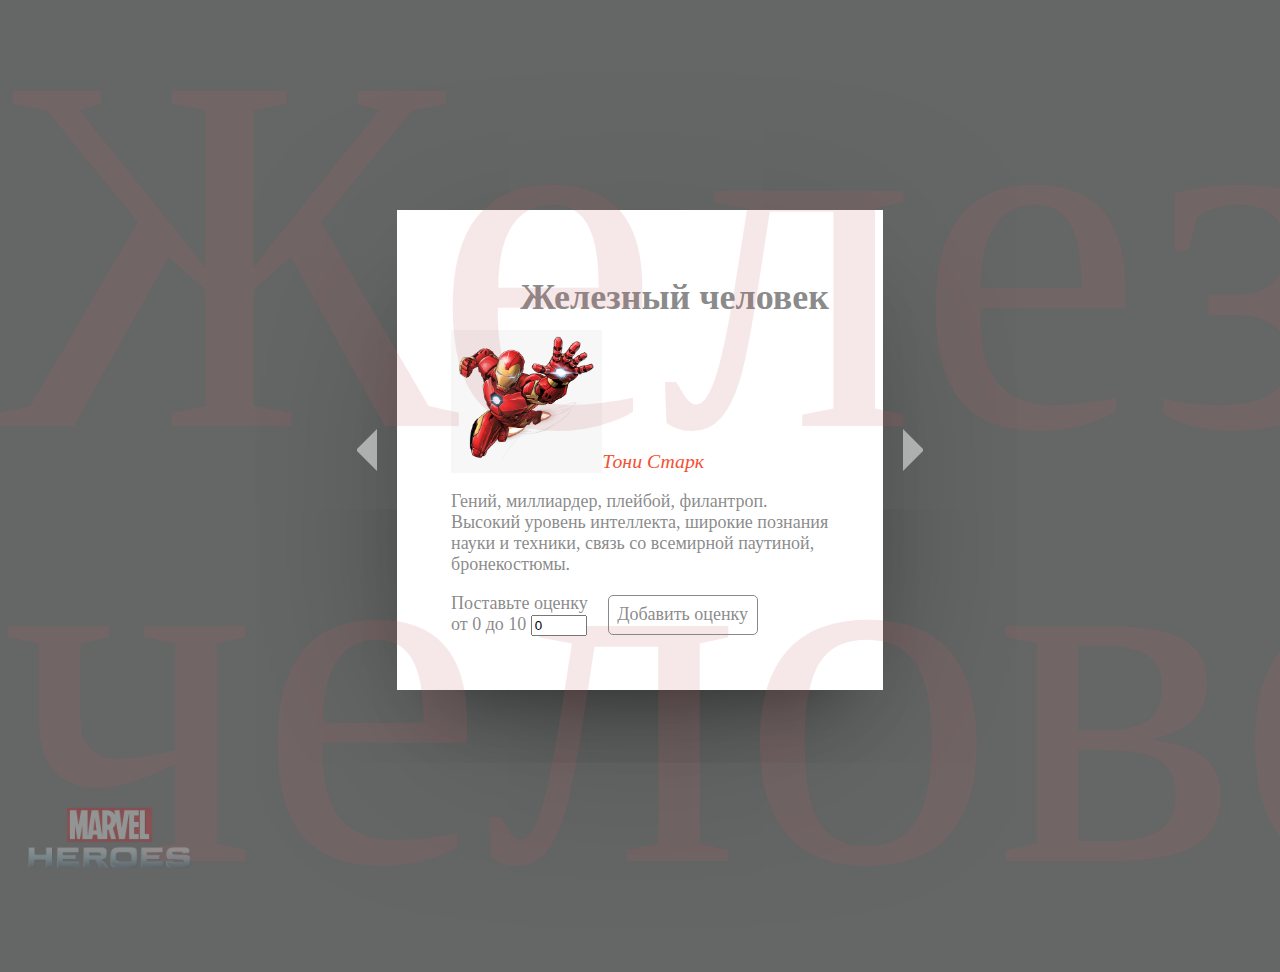
<file: Gallery of Marvel superheroes/index.html>
<!DOCTYPE html>
<html lang="en">
  <head>
    <meta charset="UTF-8" />
    <meta http-equiv="X-UA-Compatible" content="IE=edge" />
    <meta name="viewport" content="width=device-width, initial-scale=1.0" />
    <title>Document</title>
    <link rel="stylesheet" href="style.css" />
  </head>

  <body class="trans-quick">
    <div class="bg-hero trans-quick" id="behind"></div>
    <div class="bg-hero trans-quick" id="infront"></div>
    <div id="container">
      <button id="last"></button>
      <button id="next"></button>
      <div class="trans-quick" id="card">
        <h1 id="hero"></h1>
        <div class="view">
          <img src="images/iron_man.jpeg" id="image" alt="hero" />
          <span id="alterego"></span>
        </div>
        <p id="description"></p>
        <div class="rtg">
          <label for="raiting">
            Поставьте оценку <br />
            от 0 до 10
            <input type="number" name="raiting" id="raiting" min="0" max="10"
          /></label>
          <button id="add">Добавить оценку</button>
        </div>
      </div>
    </div>

    <a
      href="https://www.ellegirl.ru/articles/vse-o-15-samyih-krutyih-supergeroyah/"
      target="_blank"
    >
      <img src="logo_marvelheroes.png" />
    </a>
  </body>

  <script src="script.js"></script>
</html>
</file>
<file: Gallery of Marvel superheroes/style.css>
html,
body {
  height: 100%;
  padding: 0;
  margin: 0;
  font-size: 18px;
}

body {
  overflow: hidden;
  background: #656767
    url("https://s3-us-west-2.amazonaws.com/s.cdpn.io/380275/paper-3.png")
    repeat fixed center;
  font-family: "Libre Baskerville", Georgia, serif;
  color: rgba(127, 127, 127, 0.927);
}

a {
  width: 100px;
  height: 100px;
  z-index: 200;
  position: absolute;
  bottom: 0.2rem;
  left: 0.2rem;
  opacity: 0.3;
  transition: all 0.2s;
}

a:hover {
  opacity: 0.5;
}

a img {
  padding: 0;
  margin: 0;
  height: 100%;
  width: auto;
}

.trans-quick {
  transition: all 0.4s;
}

#container {
  height: 100%;
  display: flex;
  align-items: center;
  justify-content: center;
  flex-direction: row;
}

.bg-hero {
  padding: 2rem 0;
  -webkit-user-select: none;
  -moz-user-select: none;
  -ms-user-select: none;
  user-select: none;
  font-size: 40vw;
  line-height: 34vw;
  position: absolute;
  top: 0;
  bottom: 0;
  left: 0;
  right: 0;
}

#behind {
  color: #f36363;
  opacity: 0.1;
}

#infront {
  color: #555;
  opacity: 0.035;
}

#card {
  overflow: hidden;
  padding: 3rem;
  width: 95vw;
  max-width: 21rem;
  min-height: 15.75rem;
  box-shadow: 0 50px 70px -50px rgba(0, 0, 0, 0.45),
    0 50px 200px -50px rgba(0, 0, 0, 0.5);
  background: #fff;
  display: flex;
  align-items: flex-start;
  justify-content: center;
  flex-direction: column;
}

#card * {
  transition: opacity 0.4s, text-shadow 0.8s, color 0.4s, transform 0s;
  opacity: 1;
}

#hero {
  align-self: flex-end;
  font-size: 2rem;
  line-height: 1rem;
}

#alterego {
  font-size: 1.1rem;
  align-self: flex-end;
  font-style: italic;
  line-height: auto;
  color: #f55032;
}

#description {
  width: 100%;
}

button {
  margin: 20px;
  width: 0px;
  height: 0px;
  z-index: 25;
  background: transparent;
  border-radius: 0;
  outline: none;
  border: none;
}

#last {
  border-top: 20px solid transparent;
  border-bottom: 20px solid transparent;
  border-right: 20px solid rgba(255, 255, 255, 0.5);
  transition: 0.1s;
}
#last:hover {
  border-right: 20px solid rgba(255, 255, 255, 0.9);
}

#next {
  order: 3;
  border-top: 20px solid transparent;
  border-bottom: 20px solid transparent;
  border-left: 20px solid rgba(255, 255, 255, 0.5);
  transition: 0.1s;
}
#next:hover {
  border-left: 20px solid rgba(255, 255, 255, 0.9);
}

#container > button:active ~ #card {
  transition: 0.05s 0s;
  transform: translateY(0.5rem);
}

body.fadeout {
  background: #f74424
    url("https://s3-us-west-2.amazonaws.com/s.cdpn.io/380275/paper-3.png")
    repeat fixed center;
}

body.fadeout .bg-hero#infront {
  opacity: 0;
}

#card.fadeout #hero,
#card.fadeout #description,
#card.fadeout #alterego {
  opacity: 0;
  color: transparent;
  text-shadow: 0 0 5px rgba(0, 0, 0, 0.5);
  transform: translateY(-21rem) scale(3);
  transition: all 1.2s 0.1s, color 0.5s 0s, text-shadow 0.5s 0s;
}

#card.fadeout #description {
  transform: translateY(21rem) translateX(-6rem) scale(2);
}

img {
  width: 40%;
  height: 40%;
}

.view {
  display: flex;
  flex-direction: row;
}

#raiting {
  z-index: 50;
}

.rtg {
  display: flex;
  flex-direction: row;
  justify-content: center;
  align-items: center;
  gap: 20px;
  z-index: 100;
}

#add {
  margin: 0;
  padding: 0;
  font-family: "Libre Baskerville", Georgia, serif;
  color: rgba(127, 127, 127, 0.927);
  font-size: 18px;
  width: 150px;
  height: 40px;
  text-align: center;
  cursor: pointer;
  z-index: 100;
  border: 1px solid;
  border-radius: 5px;
}

#add:hover {
  background: #f55c32;
  color: #fff;
}

@media (max-width: 600px) {
  a {
    width: 50px;
    height: 50px;
  }

  button {
    padding: 0;
  }

  #last {
    margin: 0 0.4rem 0 0;
  }

  #next {
    margin: 0 0 0 0.4rem;
  }

  #card {
    padding: 1rem;
    min-height: 10rem;
  }

  #hero {
    font-size: 1.5rem;
  }

  #alterego,
  #description {
    font-size: 0.8rem;
  }
}
</file>
